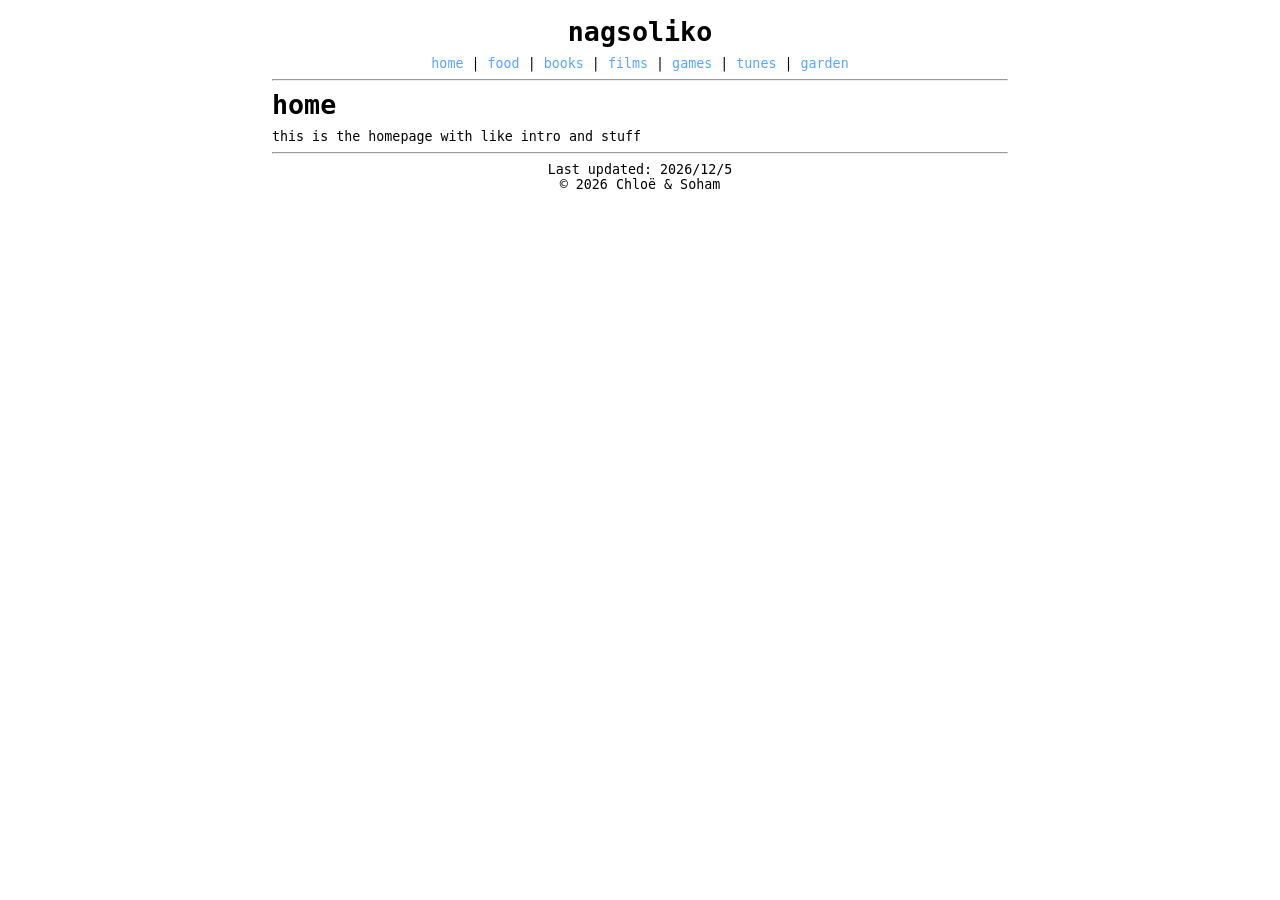
<file: index.html>
<!DOCTYPE html>
<html lang="en">

<head>
    <meta charset="utf-8">
    <title>nagsoliko</title>
    <meta name="viewport" content="width=device-width, initial-scale=1">
    <meta name="description" content="sohcchakoli homepage">
    <link rel="stylesheet" href="style.css">
    <script src="layout.js"></script>
</head>

<body>
    <h1>home</h1>
    <p>
        this is the homepage with like intro and stuff
    </p>
</body>

</html>
</file>
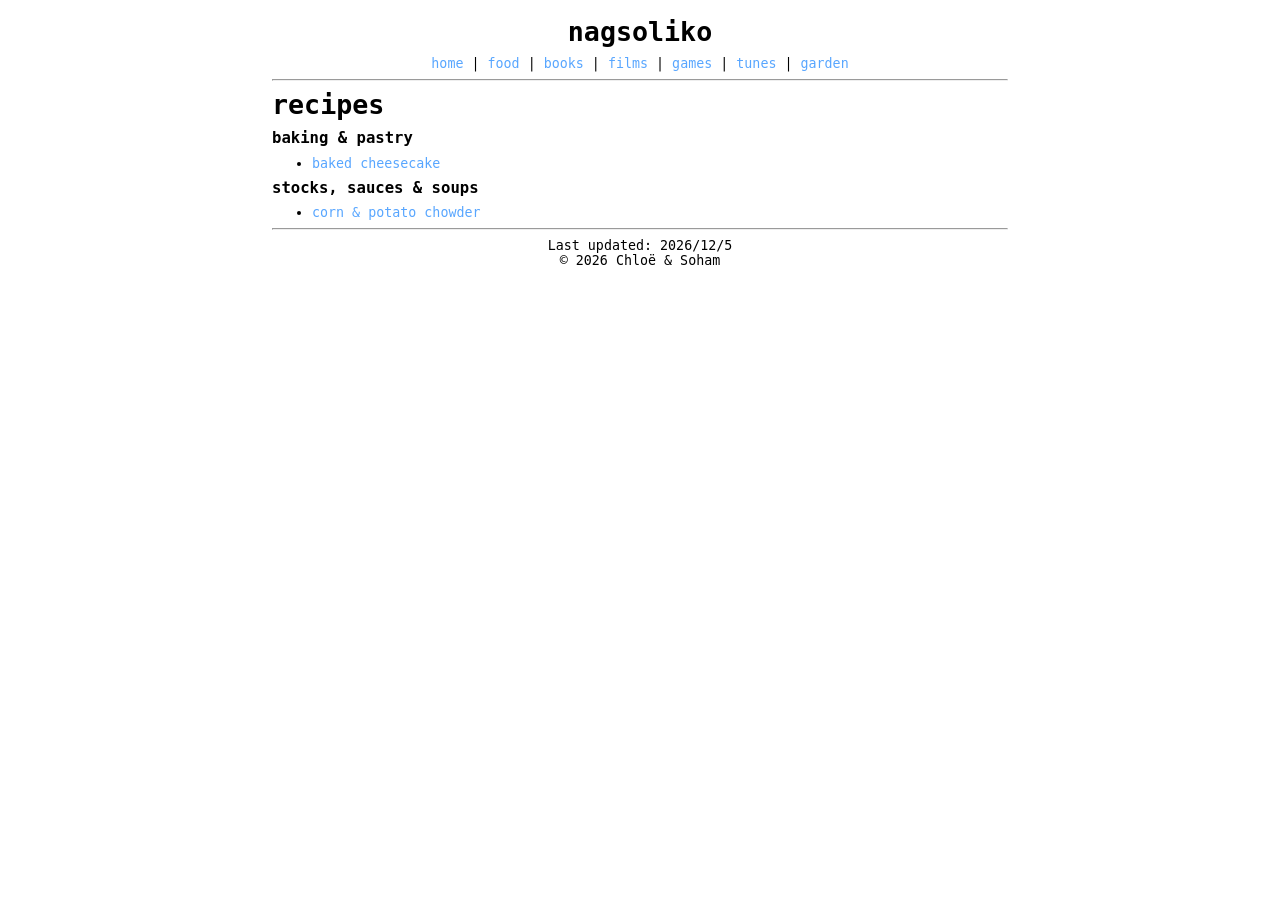
<file: pages/recipes.html>
<!DOCTYPE html>
<html lang="en">

<head>
    <meta charset="utf-8">
    <title>nagsoliko</title>
    <meta name="viewport" content="width=device-width, initial-scale=1">
    <meta name="description" content="sohcchakoli homepage">
    <link rel="stylesheet" href="../style.css">
    <script src="../layout.js"></script>
</head>

<body>
    <h1>recipes</h1>
    <h3>baking & pastry</h3>
    <ul>
        <li><a href="recipes/cheesecake.html">baked cheesecake</a></li>
    </ul>
    <h3>stocks, sauces & soups</h3>
    <ul>
        <li><a href="recipes/chowder.html">corn & potato chowder</a></li>
    </ul>
</body>

</html>
</file>
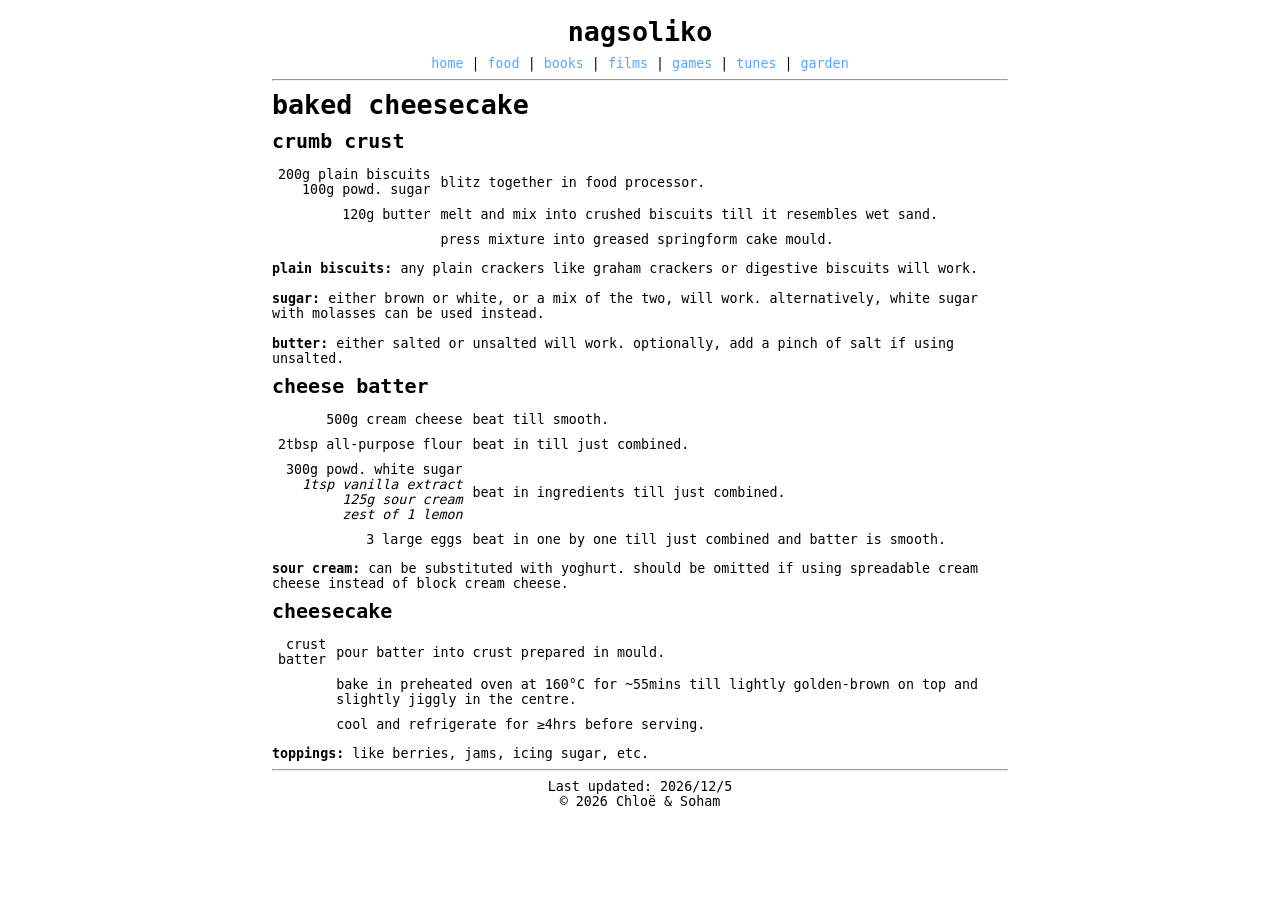
<file: pages/recipes/cheesecake.html>
<!DOCTYPE html>
<html lang="en">

<head>
    <meta charset="utf-8">
    <title>nagsoliko</title>
    <meta name="viewport" content="width=device-width, initial-scale=1">
    <meta name="description" content="sohcchakoli homepage">
    <link rel="stylesheet" href="../../style.css">
    <script src="../../layout.js"></script>
</head>

<body>
    <h1>baked cheesecake</h1>
    <h2>crumb crust</h2>
    <table>
        <tr>
            <td class="ingr">200g plain biscuits <br> 100g powd. sugar</td>
            <td>blitz together in food processor.</td>
        </tr>
        <tr>
            <td class="ingr">120g butter</td>
            <td>melt and mix into crushed biscuits till it resembles wet sand.</td>
        </tr>
        <tr>
            <td class="ingr"></td>
            <td>press mixture into greased springform cake mould.</td>
        </tr>
    </table>
    <p>
        <b>plain biscuits:</b> any plain crackers like graham crackers or digestive biscuits will work. <br> <br>
        <b>sugar:</b> either brown or white, or a mix of the two, will work. alternatively, white sugar with molasses can be used instead. <br> <br>
        <b>butter:</b> either salted or unsalted will work. optionally, add a pinch of salt if using unsalted.
    </p>

    <h2>cheese batter</h2>
    <table>
        <tr>
            <td class="ingr">500g cream cheese</td>
            <td>beat till smooth.</td>
        </tr>
        <tr>
            <td class="ingr">2tbsp all-purpose flour</td>
            <td>beat in till just combined.</td>
        </tr>
        <tr>
            <td class="ingr">300g powd. white sugar <br> <em>1tsp vanilla extract</em> <br> <em>125g sour cream</em> <br> <em>zest of 1 lemon</em></td>
            <td>beat in ingredients till just combined.</td>
        </tr>
        <tr>
            <td class="ingr">3 large eggs</td>
            <td>beat in one by one till just combined and batter is smooth.</td>
        </tr>
    </table>
    <p>
        <b>sour cream:</b> can be substituted with yoghurt. should be omitted if using spreadable cream cheese instead of block cream cheese.
    </p>

    <h2>cheesecake</h2>
    <table>
        <tr>
            <td class="ingr">crust <br> batter</td>
            <td>pour batter into crust prepared in mould.</td>
        </tr>
        <tr>
            <td class="ingr"></td>
            <td>bake in preheated oven at 160°C for ~55mins till lightly golden-brown on top and slightly jiggly in the centre.</td>
        </tr>
        <tr>
            <td class="ingr"></td>
            <td>cool and refrigerate for ≥4hrs before serving.</td>
        </tr>
    </table>
    <p>
        <b>toppings:</b> like berries, jams, icing sugar, etc.
    </p>
</body>

</html>
</file>
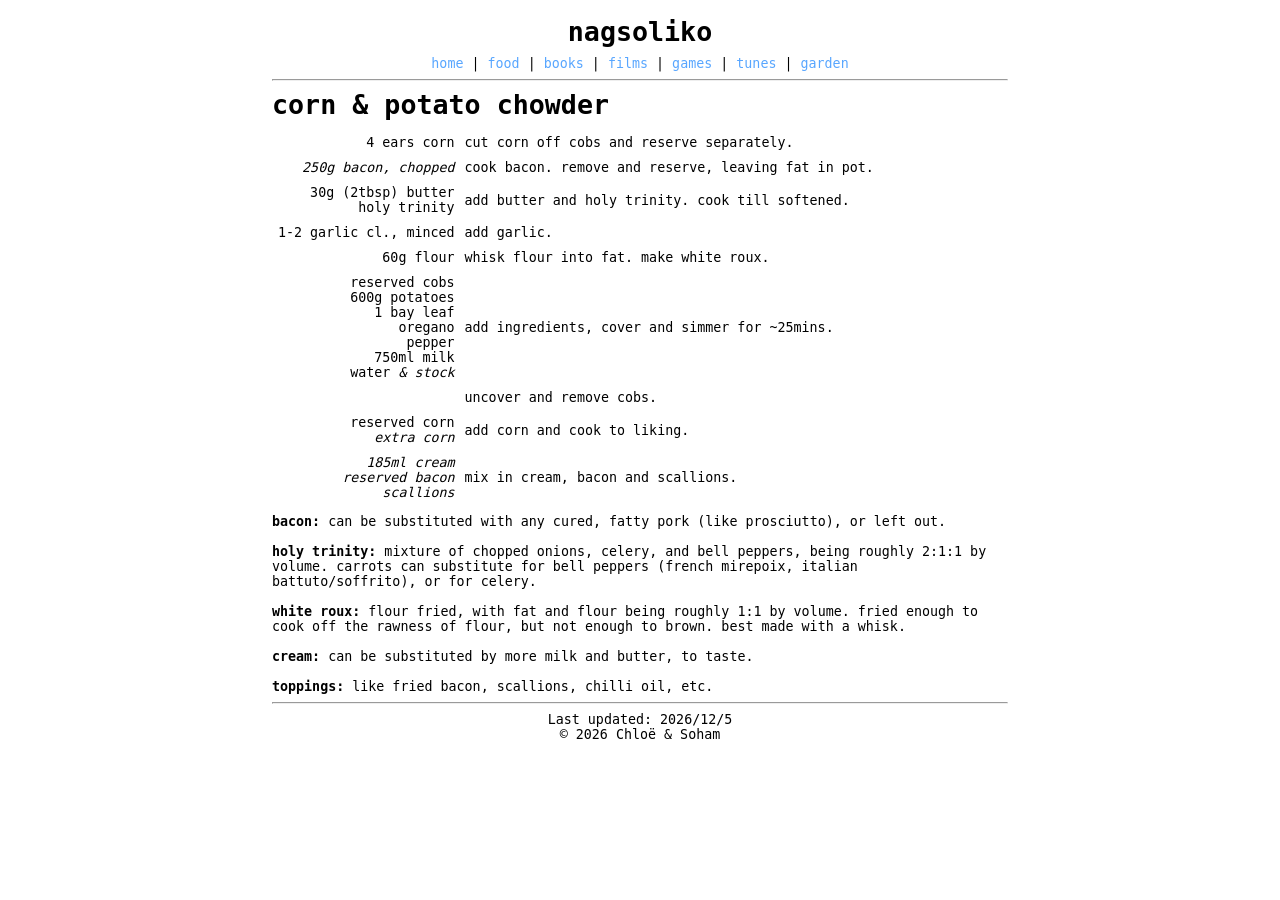
<file: pages/recipes/chowder.html>
<!DOCTYPE html>
<html lang="en">

<head>
    <meta charset="utf-8">
    <title>nagsoliko</title>
    <meta name="viewport" content="width=device-width, initial-scale=1">
    <meta name="description" content="sohcchakoli homepage">
    <link rel="stylesheet" href="../../style.css">
    <script src="../../layout.js"></script>
</head>

<body>
    <h1>corn & potato chowder</h1>
    <table>
        <tr>
            <td class="ingr">4 ears corn</td>
            <td>cut corn off cobs and reserve separately.</td>
        </tr>
        <tr>
            <td class="ingr"><em>250g bacon, chopped</em></td>
            <td>cook bacon. remove and reserve, leaving fat in pot.</td>
        </tr>
        <tr>
            <td class="ingr">30g (2tbsp) butter <br> holy trinity</td>
            <td>add butter and holy trinity. cook till softened.</td>
        </tr>
        <tr>
            <td class="ingr">1-2 garlic cl., minced</td>
            <td>add garlic.</td>
        </tr>
        <tr>
            <td class="ingr">60g flour</td>
            <td>whisk flour into fat. make white roux.</td>
        </tr>
        <tr>
            <td class="ingr">reserved cobs <br> 600g potatoes <br> 1 bay leaf <br> oregano <br> pepper <br> 750ml milk <br> water <em>& stock</em></td>
            <td>add ingredients, cover and simmer for ~25mins.</td>
        </tr>
        <tr>
            <td class="ingr"></td>
            <td>uncover and remove cobs.</td>
        </tr>
        <tr>
            <td class="ingr">reserved corn <br> <em>extra corn</em></td>
            <td>add corn and cook to liking.</td>
        </tr>
        <tr>
            <td class="ingr"><em>185ml cream <br> reserved bacon <br> scallions</em></td>
            <td>mix in cream, bacon and scallions.</td>
        </tr>
    </table>
    <p>
        <b>bacon:</b> can be substituted with any cured, fatty pork (like prosciutto), or left out. <br> <br>
        <b>holy trinity:</b> mixture of chopped onions, celery, and bell peppers, being roughly 2:1:1 by volume. carrots can substitute for bell peppers (french mirepoix, italian battuto/soffrito), or for celery. <br> <br>
        <b>white roux:</b> flour fried, with fat and flour being roughly 1:1 by volume. fried enough to cook off the rawness of flour, but not enough to brown. best made with a whisk. <br> <br>
        <b>cream:</b> can be substituted by more milk and butter, to taste. <br> <br>
        <b>toppings:</b> like fried bacon, scallions, chilli oil, etc.
    </p>
</body>

</html>
</file>
<file: style.css>
* {
    margin: 0;
    box-sizing: border-box;
}

body {
    min-width: 288px;
    max-width: 768px;
    margin: 16px auto;
    padding: 0 16px;
    font-family: monospace;
    font-size: 10pt;
}

a {
    text-decoration: none;
}

a,
a:visited {
    color: #58a6ff;
}

a:hover,
a:focus {
    color: #8e96f0;
    text-decoration: none;
}

ol li,
ul li {
    margin: 4px 0;
}

h1,
h2,
h3,
h4,
h5,
h6,
p,
ol,
ul,
hr {
    margin: 8px 0;
}

h1,
h2,
h3 {
    line-height: 1.2
}

.header {
    text-align: center;
    justify-content: center;
}

.footer {
    text-align: center;
    justify-content: center;
}

th,
td {
    padding: 4px;
}

.ingr {
    text-align: right;
}

@media (prefers-color-scheme: dark) {
    body {
        color: #c9d1d9;
        background: #0d1117
    }
    a:link {
        color: #58a6ff
    }
    a:hover {
        color: #8e96f0
    }
}
</file>
